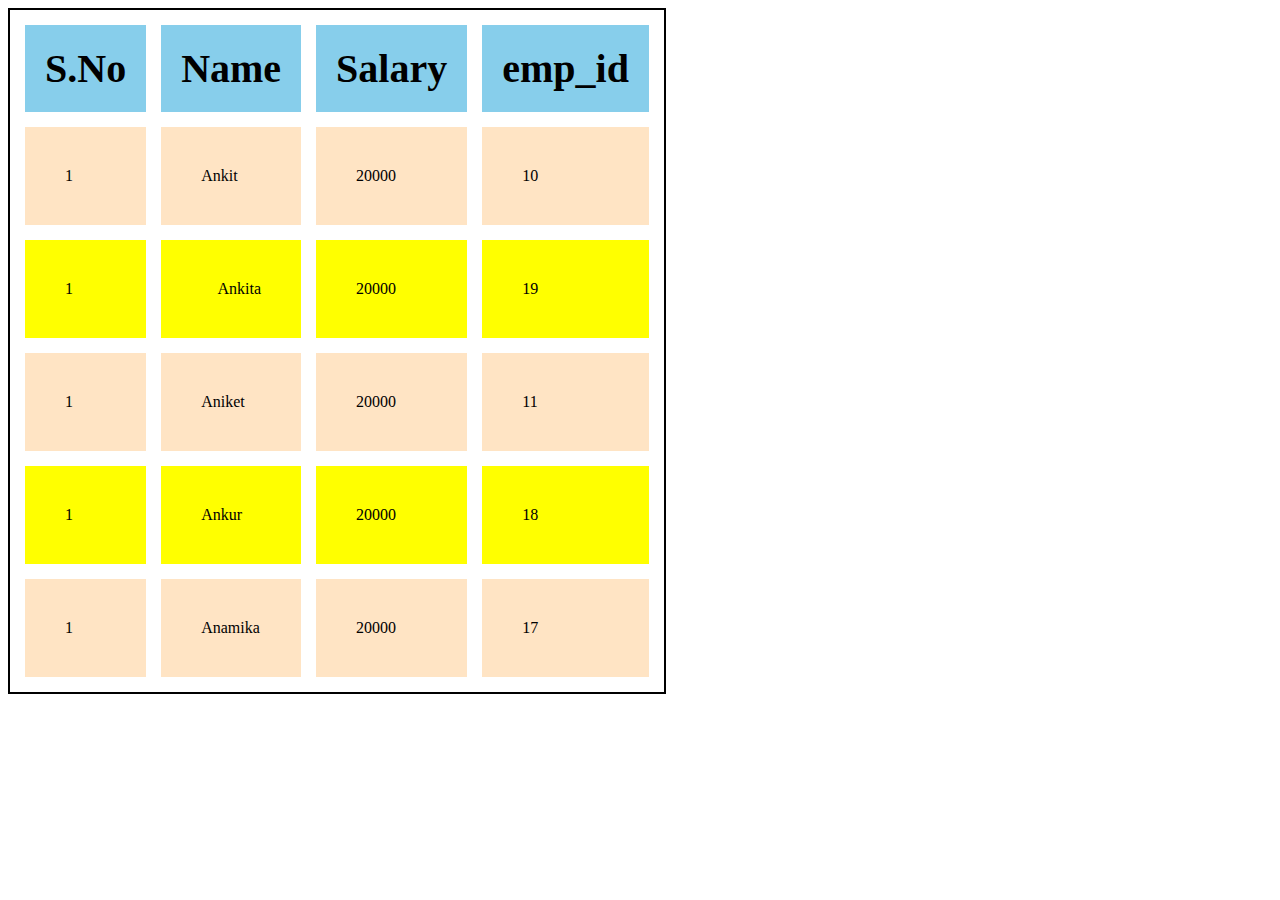
<file: index.html>
<!DOCTYPE html>
<html lang="en">

<head>
    <meta charset="UTF-8">
    <meta name="viewport" content="width=device-width, initial-scale=1.0">
    <title>Document</title>
    <link rel="stylesheet" href="style.css">
</head>

<body>
    <table  cellspacing="15" cellpadding="20px">
        <thead>
            <th >S.No</th>
            <th>Name</th>
            <th>Salary</th>
            <th>emp_id</th>
        </thead>
        <tbody>
            <tr>
             <td  >1</td>        
             <td  >Ankit</td>
                <td >20000</td>
                <td>10</td>
            </tr>
            <tr>
                <td>1</td>        
                <td align="right">Ankita</td>
                   <td>20000</td>
                   <td>19</td>
                   <tr>
                    <td>1</td>        
                    <td>Aniket</td>
                       <td>20000</td>
                       <td>11</td>
                   </tr>
                   
             
               <tr>
                <td>1</td>        
                <td>Ankur</td>
                   <td>20000</td>
                   <td>18</td>
               </tr>
               <tr>
                <td>1</td>        
                <td>Anamika</td>
                   <td>20000</td>
                   <td>17</td>
               </tr>
        </tbody>
    </table>

</body>

</html>
</file>
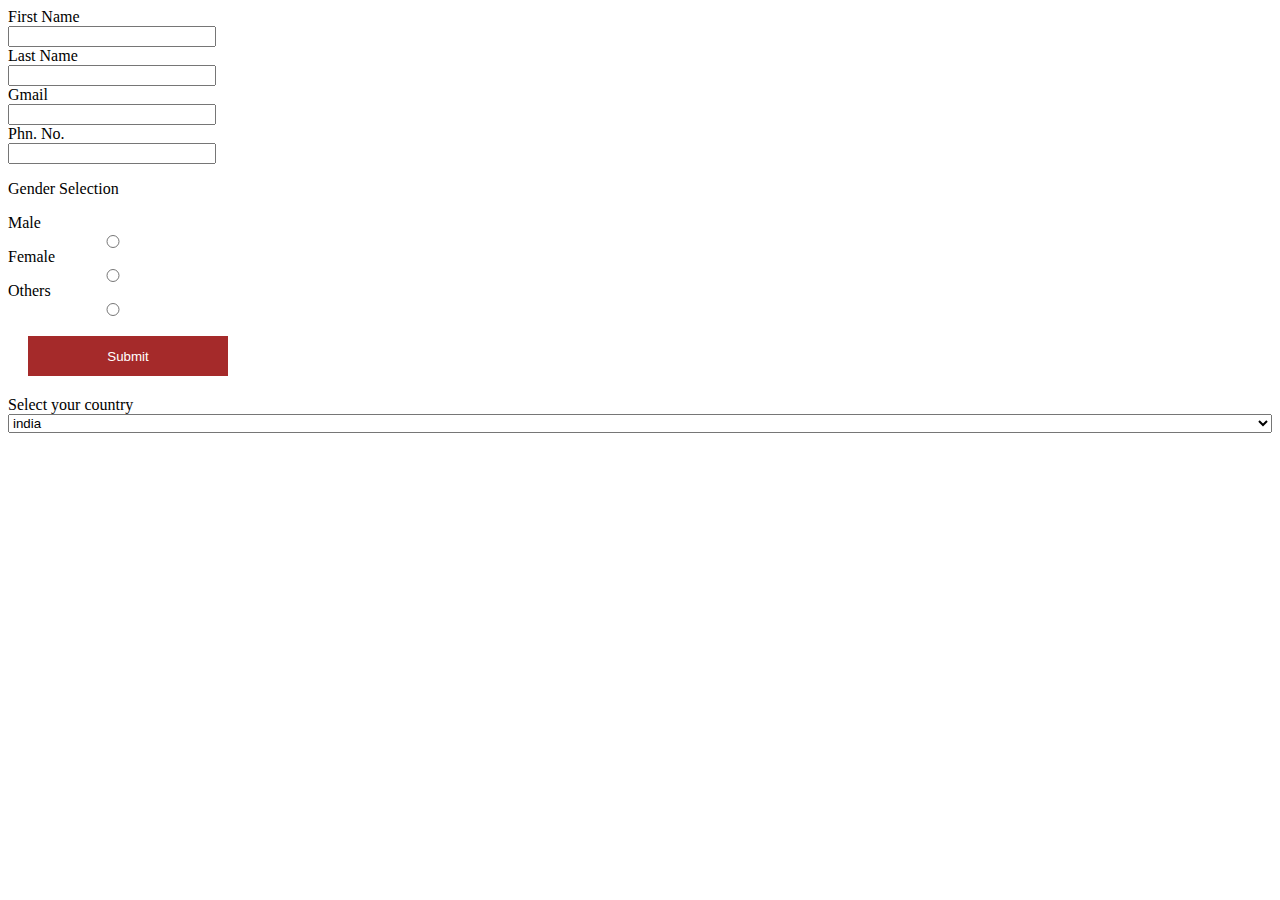
<file: HTMLFORMS/index.html>
<!DOCTYPE html>
<html lang="en">
<head>
    <meta charset="UTF-8">
    <meta name="viewport" content="width=device-width, initial-scale=1.0">
    <title>Forms

    </title>
    <link rel="stylesheet" href="style.css">
</head>
<body>
<Form class="flex">

    <label for="name" >First Name</label>
    <input type="text" id="name"  name="first_name">
    <label for="last" >Last Name</label>
    <input type="text" id="last" name="last_name">
    <label for="mail" >Gmail</label>
    <input type="mail" id="mail" name="gmail">
    <label for="number" >Phn. No.</label>
    <input type="text" id="number" name="number">

    <p class="selection">Gender Selection</p>
   
    <label for="male-data">Male </label>
    <input type="radio" name="gender" value="male" id="male-data">
   
    <label for="female-data">Female </label>
    <input type="radio" name="gender" value="female" id="female-data">
    
    <label for="others-data">Others </label>
    <input type="radio" name="gender" value="others" id="others-data">
    <button style="width: 200px; height: 40px;
     background-color: brown; border: none;  color: white; margin: 20px; cursor: pointer;">Submit</button>


<label for="country">Select your country</label>
<select name="country" id="country">
    please select your country

    <option value="">india</option>
    <option>INDONESIA</option>
    <option>AMERICA</option>
</select>
</Form>

    


    
</body>
</html>
</file>
<file: style.css>
table{
    border: 2px solid black;
    
}
table thead{
   background-color: skyblue;
 
}
table th{
    padding: 20px;
    font-size: 40px;

}
tbody {
    border: 2px solid red;
}
 tbody tr{
    background-color: bisque;
   
}
tbody td{
    padding: 40px;
}
tr:nth-child(even){
    background-color: yellow;
}
</file>
<file: HTMLFORMS/style.css>
.flex{
    display: flex;
    justify-content: center;
    flex-direction: column;
}
input{
    width: 200px;

}
</file>
